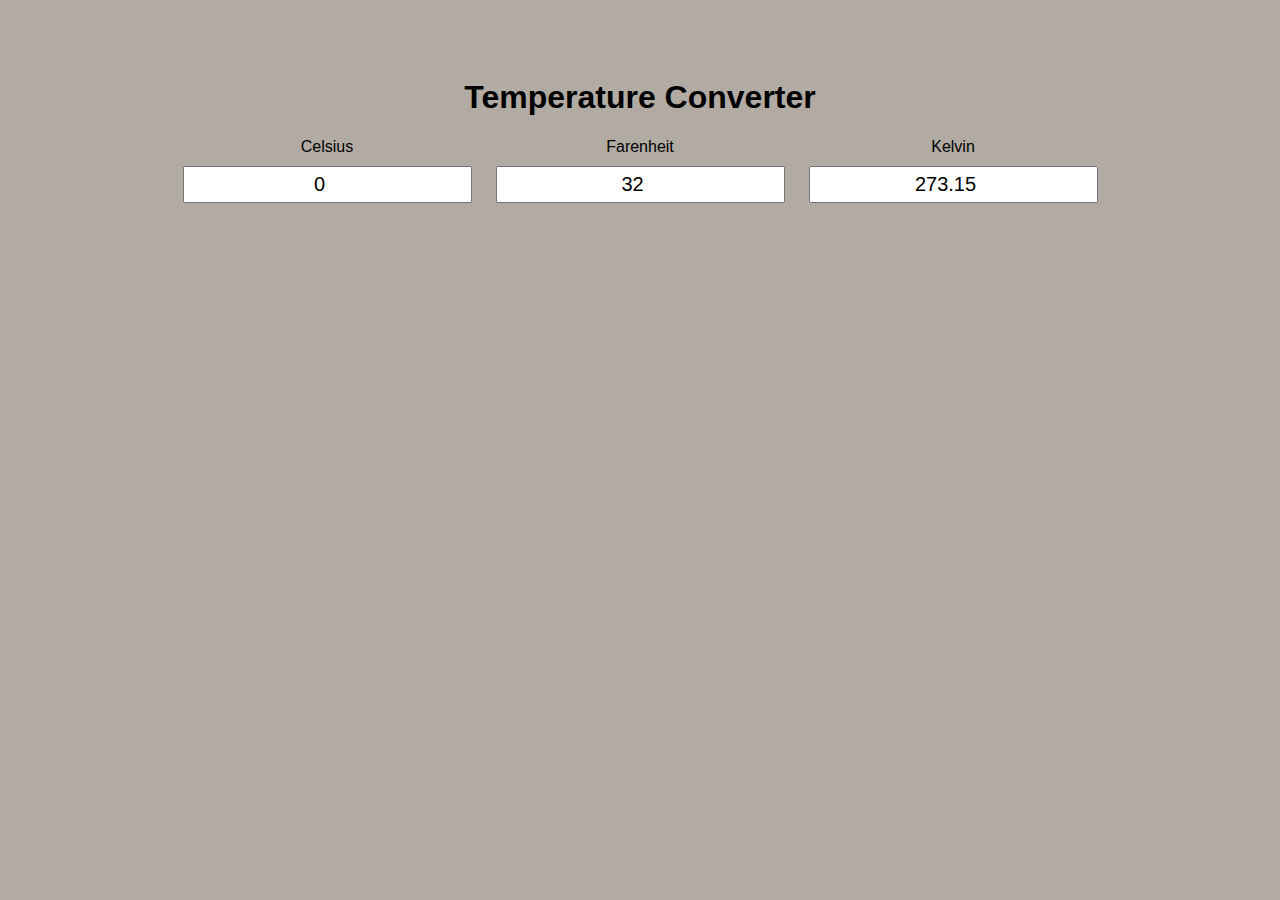
<file: Temperature Converter/index.html>
<!DOCTYPE html>
<html lang="en">
<head>
    <meta charset="UTF-8">
    <meta name="viewport" content="width=device-width, initial-scale=1.0">
    <link rel="stylesheet" href="styles.css">
    

    <title>Temperature Converter</title>
    
</head>
<body>
    <h1>Temperature Converter</h1>
    <div id="container">
        <div class="input-div">
            <label >Celsius</label><br>
            <input type="number" value="0" id="cel" class="inp">

        </div >
        <div class="input-div">
            <label >Farenheit</label><br>
            <input type="number" value="32" id="fah" class="inp">

        </div >
        <div class="input-div">
            <label >Kelvin</label><br>
            <input type="number" value="273.15" id="kel" class="inp">

        </div >
            
    </div>
    <script src="script.js"></script>
    
</body>
</html>
</file>
<file: Temperature Converter/styles.css>
h1{
    font-family: Verdana, Geneva, Tahoma, sans-serif;
    text-align: center;
    
    
    
    
}

div>label{

    font-family: sans-serif;
    

}

body{
    padding: 50px 100px;
    background-image: url('https://images.unsplash.com/photo-1560977501-7cb367eccebe?ixlib=rb-4.0.3&ixid=M3wxMjA3fDB8MHxzZWFyY2h8Mnx8dGhlcm1vbWV0ZXJ8ZW58MHx8MHx8fDA%3D&auto=format&fit=crop&w=500&q=60');
    background-repeat: no-repeat;
    background-size: cover;
    background-color: rgb(177, 171, 164);


}


#container{
    text-align: center;
}

.input-div{
    display: inline-block;
    
}

.inp{
    padding: 5px 10px;
    margin: 10px;
    font-size: 20px;
    text-align: center;

}
</file>
